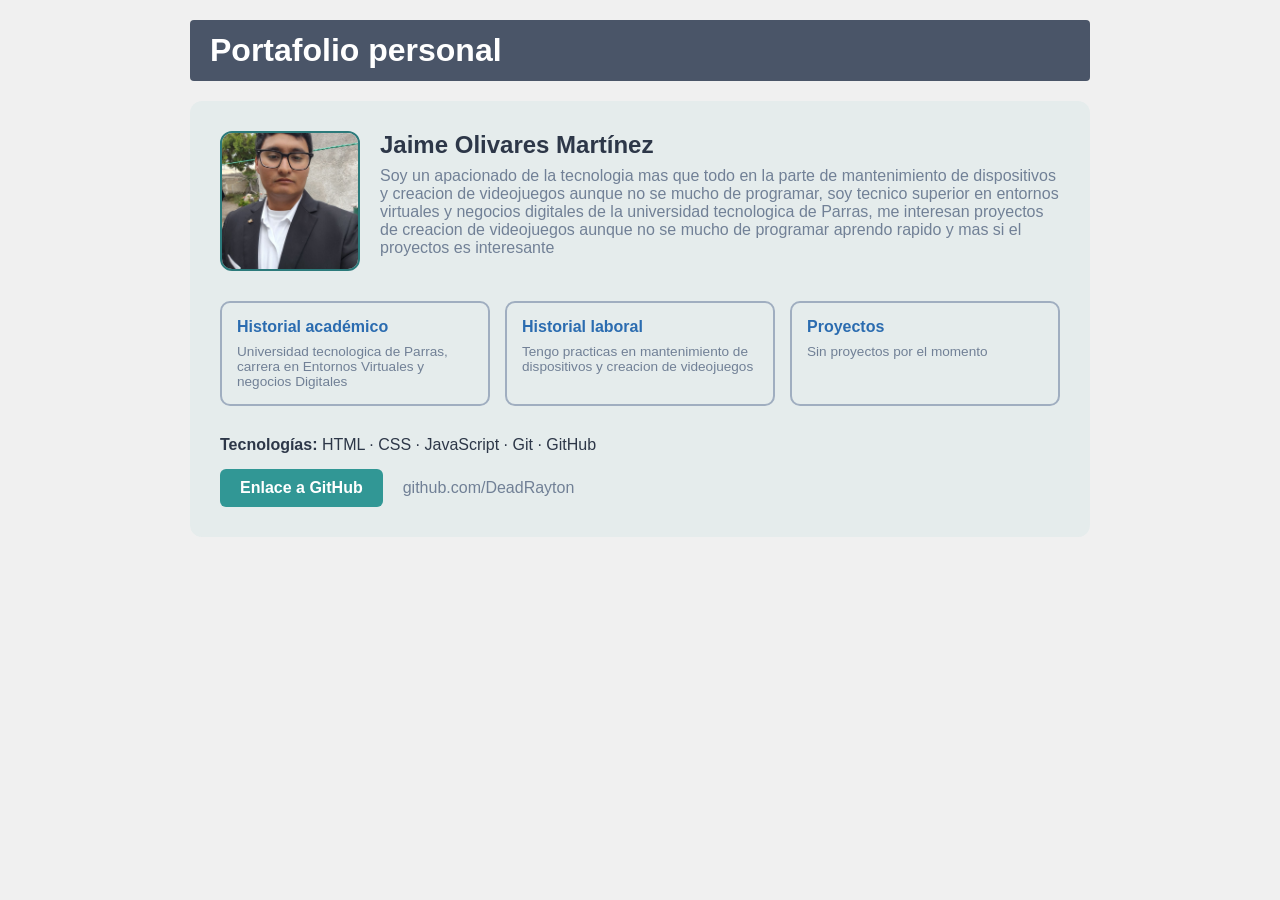
<file: index.html>
<!DOCTYPE html>
<html lang="es">
<head>
    <meta charset="UTF-8">
    <meta name="viewport" content="width=device-width, initial-scale=1.0">
    <title>Portafolio Personal</title>
    <link rel="stylesheet" href="style.css">
</head>
<body>

    <header class="top-bar">
        <h1>Portafolio personal</h1>
    </header>

    <main class="container">
        
        <!-- Sección de perfil -->
        <section class="profile-card">
            <img src="Foto.jpeg" alt="Foto de perfil" class="profile-photo">
            <div class="profile-info">
                <h2>Jaime Olivares Martínez</h2>
                <p>Soy un apacionado de la tecnologia mas que todo en la parte de mantenimiento de dispositivos
                    y creacion de videojuegos aunque no se mucho de programar, soy tecnico superior en entornos
                    virtuales y negocios digitales de la universidad tecnologica de Parras, me interesan proyectos
                    de creacion de videojuegos aunque no se mucho de programar aprendo rapido y mas si el proyectos
                    es interesante
                </p>
            </div>
        </section>

        <!-- Bloques de información -->
        <section class="grid-cards">
            <div class="card">
                <h3>Historial académico</h3>
                <p>Universidad tecnologica de Parras, carrera en Entornos Virtuales y negocios Digitales</p>
            </div>
            <div class="card">
                <h3>Historial laboral</h3>
                <p>Tengo practicas en mantenimiento de dispositivos y creacion de videojuegos</p>
            </div>
            <div class="card">
                <h3>Proyectos</h3>
                <p>Sin proyectos por el momento</p>
            </div>
        </section>

        <!-- Pie de información / Tecnologías -->
        <section class="tech-section">
            <p><strong>Tecnologías:</strong> HTML · CSS · JavaScript · Git · GitHub</p>
            <div class="github-row">
                <a href="https://github.com/DeadRayton" class="btn-github" target="_blank">Enlace a GitHub</a>
                <span class="github-url">github.com/DeadRayton</span>
            </div>
        </section>

    </main>

</body>
</html>
</file>
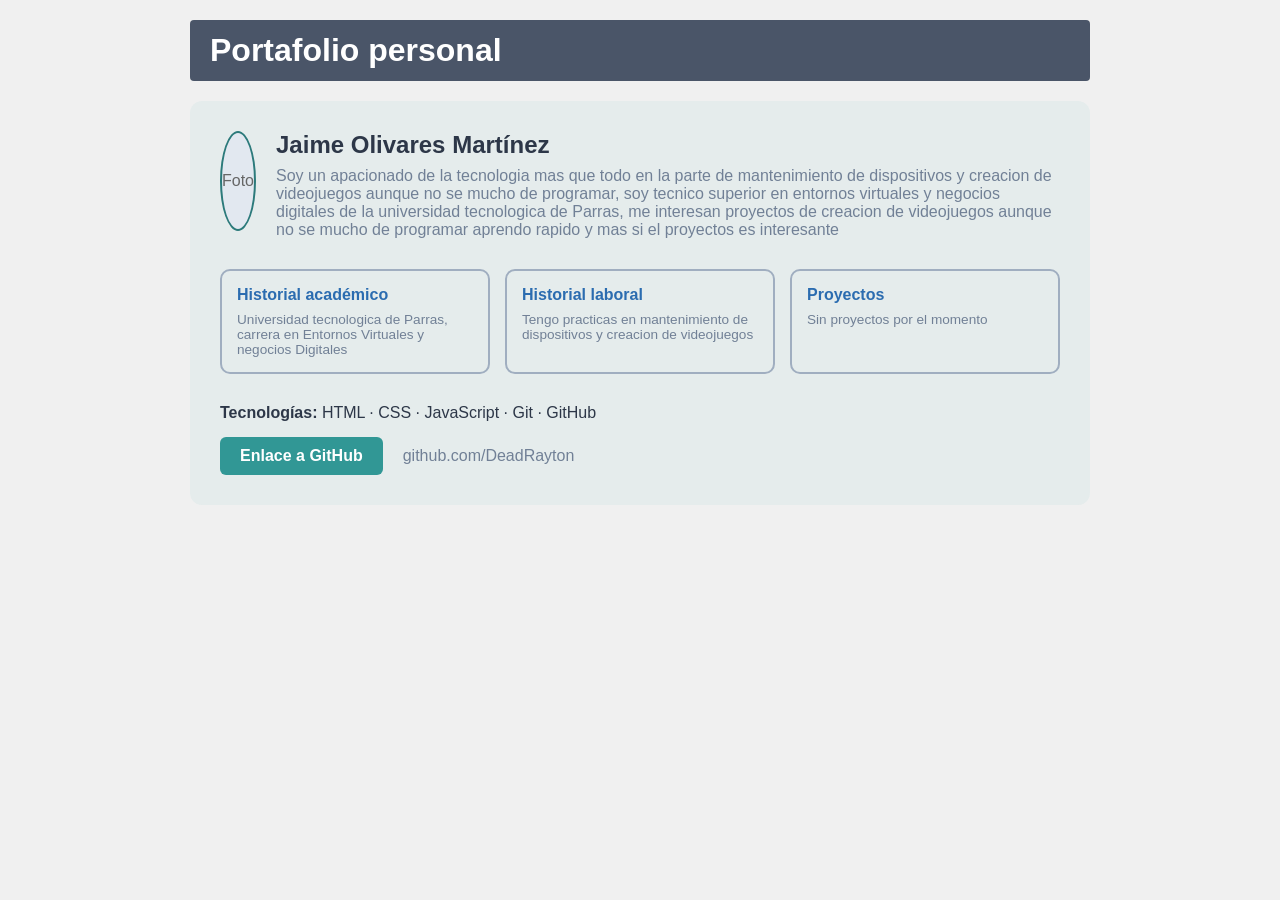
<file: indx.html>
<!DOCTYPE html>
<html lang="es">
<head>
    <meta charset="UTF-8">
    <meta name="viewport" content="width=device-width, initial-scale=1.0">
    <title>Portafolio Personal</title>
    <link rel="stylesheet" href="style.css">
</head>
<body>

    <header class="top-bar">
        <h1>Portafolio personal</h1>
    </header>

    <main class="container">
        
        <!-- Sección de perfil -->
        <section class="profile-card">
            <div class="photo-placeholder">Foto</div>
            <div class="profile-info">
                <h2>Jaime Olivares Martínez</h2>
                <p>Soy un apacionado de la tecnologia mas que todo en la parte de mantenimiento de dispositivos
                    y creacion de videojuegos aunque no se mucho de programar, soy tecnico superior en entornos
                    virtuales y negocios digitales de la universidad tecnologica de Parras, me interesan proyectos
                    de creacion de videojuegos aunque no se mucho de programar aprendo rapido y mas si el proyectos
                    es interesante
                </p>
            </div>
        </section>

        <!-- Bloques de información -->
        <section class="grid-cards">
            <div class="card">
                <h3>Historial académico</h3>
                <p>Universidad tecnologica de Parras, carrera en Entornos Virtuales y negocios Digitales</p>
            </div>
            <div class="card">
                <h3>Historial laboral</h3>
                <p>Tengo practicas en mantenimiento de dispositivos y creacion de videojuegos</p>
            </div>
            <div class="card">
                <h3>Proyectos</h3>
                <p>Sin proyectos por el momento</p>
            </div>
        </section>

        <!-- Pie de información / Tecnologías -->
        <section class="tech-section">
            <p><strong>Tecnologías:</strong> HTML · CSS · JavaScript · Git · GitHub</p>
            <div class="github-row">
                <a href="https://github.com/DeadRayton" class="btn-github" target="_blank">Enlace a GitHub</a>
                <span class="github-url">github.com/DeadRayton</span>
            </div>
        </section>

    </main>

</body>
</html>
</file>
<file: style.css>
* {
    box-sizing: border-box;
    margin: 0;
    padding: 0;
    font-family: Arial, sans-serif;
}

body {
    background-color: #f0f0f0;
    color: #333;
    padding: 20px;
}

.container {
    max-width: 900px;
    margin: 0 auto;
    background-color: #e5ecec;
    padding: 30px;
    border-radius: 12px;
}

/* Encabezado */
.top-bar {
    max-width: 900px;
    margin: 0 auto 20px auto;
    background-color: #4a5568;
    color: white;
    padding: 12px 20px;
    border-radius: 4px;
}

/* Perfil */
.profile-card {
    display: flex;
    align-items: center;
    gap: 20px;
    margin-bottom: 30px;
}

.photo-placeholder {
    width: 100px;
    height: 100px;
    border-radius: 50%;
    border: 2px solid #2c7a7b;
    display: flex;
    align-items: center;
    justify-content: center;
    color: #666;
    background-color: #e2e8f0;
}

.profile-info h2 {
    color: #2d3748;
    margin-bottom: 8px;
}

.profile-info p {
    color: #718096;
}

/* Tarjetas */
.grid-cards {
    display: flex;
    gap: 15px;
    margin-bottom: 30px;
}

.card {
    flex: 1;
    background-color: transparent;
    border: 2px solid #a0aec0;
    border-radius: 10px;
    padding: 15px;
}

.card h3 {
    color: #2b6cb0;
    font-size: 1rem;
    margin-bottom: 8px;
}

.card p {
    color: #718096;
    font-size: 0.85rem;
}

/* Enlaces y Tecnologías */
.tech-section {
    margin-top: 10px;
}

.tech-section p {
    color: #2d3748;
    margin-bottom: 15px;
}

.github-row {
    display: flex;
    align-items: center;
    gap: 20px;
}

.btn-github {
    background-color: #319795;
    color: white;
    padding: 10px 20px;
    text-decoration: none;
    border-radius: 6px;
    font-weight: bold;
}

.github-url {
    color: #718096;
}
/* Limita las dimenciones de la foto para que no se expanda */

.profile-photo {
    width: 140px;
    height: 140px;
    min-width: 140px;
    border-radius: 12px;
    object-fit: cover;
    border: 2px solid #2c7a7b;
}

/* Alinea la foto a la izquierda del texto */
.profile-card {
    display: flex;
    align-items: flex-start;
    gap: 20px;
    margin-bottom: 30 px;
}
</file>
